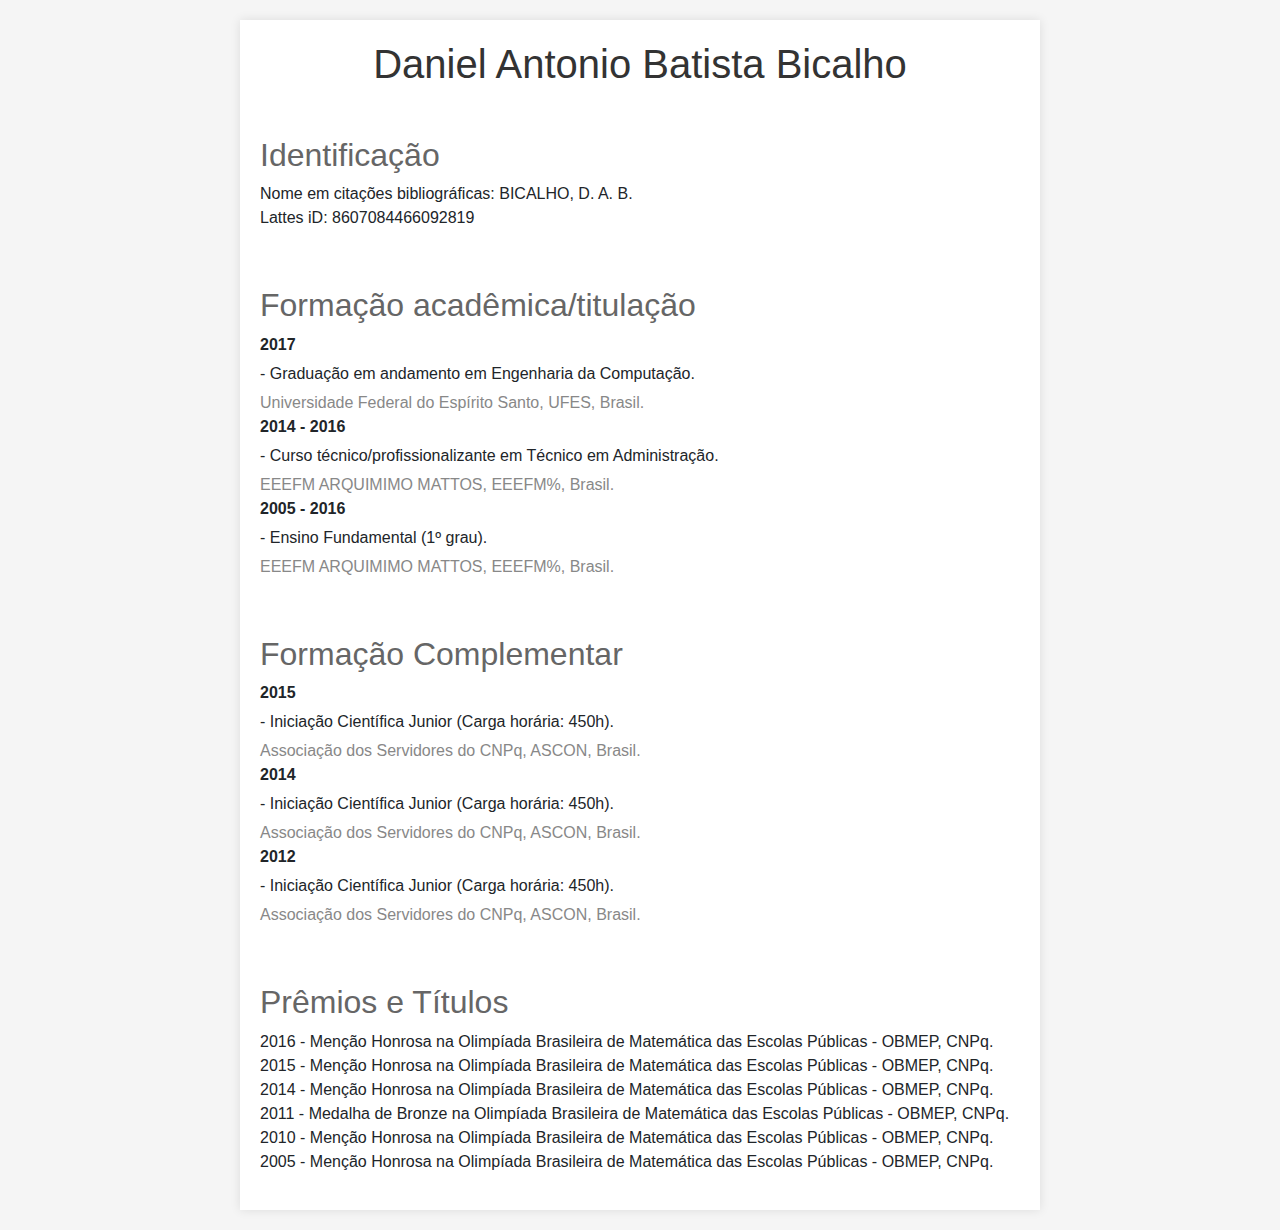
<file: daniel.html>
<!DOCTYPE html>
<html lang="pt-BR">
<head>
    <meta charset="UTF-8">
    <meta name="viewport" content="width=device-width, initial-scale=1.0">
    <title>Curriculum Vitae - Daniel Antonio Batista Bicalho</title>
    <!-- Adicionando Bootstrap CSS -->
    <link href="https://stackpath.bootstrapcdn.com/bootstrap/4.5.2/css/bootstrap.min.css" rel="stylesheet">
    <link rel="stylesheet" type="text/css" href="curriculo.css">
</head>
<body>
    <div class="container">
        <header class="text-center">
            <h1>Daniel Antonio Batista Bicalho</h1>
        </header>
        
        <section class="identificacao">
            <h2>Identificação</h2>
            <ul class="list-unstyled">
                <li>Nome em citações bibliográficas: BICALHO, D. A. B.</li>
                <li>Lattes iD: 8607084466092819</li>
            </ul>
        </section>

        <section class="formacao">
            <h2>Formação acadêmica/titulação</h2>
            <ul class="list-unstyled">
                <li>
                    <span class="ano">2017</span> - Graduação em andamento em Engenharia da Computação.<br>
                    <span class="instituicao">Universidade Federal do Espírito Santo, UFES, Brasil.</span>
                </li>
                <li>
                    <span class="ano">2014 - 2016</span> - Curso técnico/profissionalizante em Técnico em Administração.<br>
                    <span class="instituicao">EEEFM ARQUIMIMO MATTOS, EEEFM%, Brasil.</span>
                </li>
                <li>
                    <span class="ano">2005 - 2016</span> - Ensino Fundamental (1º grau).<br>
                    <span class="instituicao">EEEFM ARQUIMIMO MATTOS, EEEFM%, Brasil.</span>
                </li>
            </ul>
        </section>

        <section class="formacao-complementar">
            <h2>Formação Complementar</h2>
            <ul class="list-unstyled">
                <li>
                    <span class="ano">2015</span> - Iniciação Científica Junior (Carga horária: 450h).<br>
                    <span class="instituicao">Associação dos Servidores do CNPq, ASCON, Brasil.</span>
                </li>
                <li>
                    <span class="ano">2014</span> - Iniciação Científica Junior (Carga horária: 450h).<br>
                    <span class="instituicao">Associação dos Servidores do CNPq, ASCON, Brasil.</span>
                </li>
                <li>
                    <span class="ano">2012</span> - Iniciação Científica Junior (Carga horária: 450h).<br>
                    <span class="instituicao">Associação dos Servidores do CNPq, ASCON, Brasil.</span>
                </li>
            </ul>
        </section>

        <section class="premios-titulos">
            <h2>Prêmios e Títulos</h2>
            <ul class="list-unstyled">
                <li>2016 - Menção Honrosa na Olimpíada Brasileira de Matemática das Escolas Públicas - OBMEP, CNPq.</li>
                <li>2015 - Menção Honrosa na Olimpíada Brasileira de Matemática das Escolas Públicas - OBMEP, CNPq.</li>
                <li>2014 - Menção Honrosa na Olimpíada Brasileira de Matemática das Escolas Públicas - OBMEP, CNPq.</li>
                <li>2011 - Medalha de Bronze na Olimpíada Brasileira de Matemática das Escolas Públicas - OBMEP, CNPq.</li>
                <li>2010 - Menção Honrosa na Olimpíada Brasileira de Matemática das Escolas Públicas - OBMEP, CNPq.</li>
                <li>2005 - Menção Honrosa na Olimpíada Brasileira de Matemática das Escolas Públicas - OBMEP, CNPq.</li>
            </ul>
        </section>
    </div>

    <!-- Adicionando Bootstrap JS e jQuery para funcionalidades opcionais -->
    <script src="https://code.jquery.com/jquery-3.5.1.slim.min.js"></script>
    <script src="https://stackpath.bootstrapcdn.com/bootstrap/4.5.2/js/bootstrap.min.js"></script>
</body>
</html>
</file>
<file: curriculo.css>
/* curriculo.css */

body {
    font-family: Arial, sans-serif;
    margin: 0;
    padding: 0;
    background-color: #f5f5f5;
}

.container {
    max-width: 800px;
    margin: 20px auto;
    padding: 20px;
    background-color: #fff;
    box-shadow: 0 0 10px rgba(0, 0, 0, 0.1);
}

h1 {
    color: #333;
}

h2 {
    color: #666;
    margin-top: 20px;
}

ul {
    list-style-type: disc;
    margin-left: 20px;
}

a {
    color: #007BFF;
    text-decoration: none;
}

a:hover {
    text-decoration: underline;
}

/* Flexbox styles */
.container {
    display: flex;
    flex-direction: column;
    gap: 20px;
}

ul {
    margin-left: 0;
}

ul li {
    display: flex;
    flex-direction: column;
    gap: 5px;
}

.ano {
    font-weight: bold;
}

.instituicao {
    color: #888;
}
</file>
